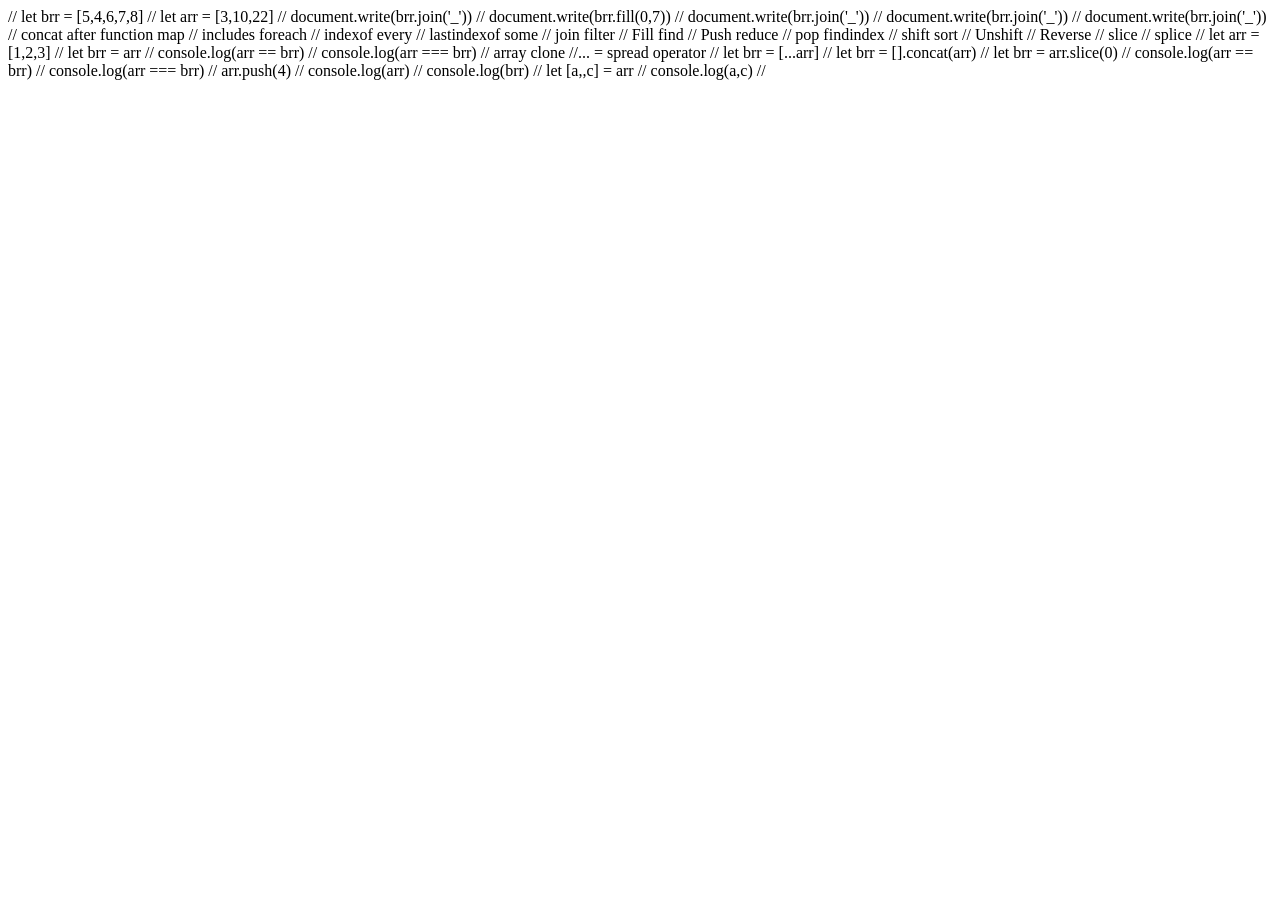
<file: HTML/index.html>
<!DOCTYPE html>
<html lang="en">
<head>
    <meta charset="UTF-8">
    <meta name="viewport" content="width=device-width, initial-scale=1.0">
    <title>Document</title>
</head>
<body>
    <!-- <script>
        let size = +prompt("Enter array size") -->

        // let brr = [5,4,6,7,8]
        // let arr = [3,10,22]

        // document.write(brr.join('_'))
        // document.write(brr.fill(0,7))
        // document.write(brr.join('_'))
        // document.write(brr.join('_'))
        // document.write(brr.join('_'))
        // concat      after function map
        // includes                 foreach
        // indexof                  every
        // lastindexof              some
        // join                     filter
        // Fill                     find
        // Push                     reduce
        // pop                      findindex
        // shift                    sort
        // Unshift
        // Reverse
        // slice
        // splice
    
        // let arr = [1,2,3]
        // let brr = arr
        // console.log(arr == brr)
        // console.log(arr === brr)
// array clone
        //... = spread operator
        // let brr = [...arr]
        // let brr = [].concat(arr)
        // let brr = arr.slice(0)
        // console.log(arr == brr)
        // console.log(arr === brr)
        // arr.push(4)
        // console.log(arr)
        // console.log(brr)


    //     let [a,,c] = arr
    //     console.log(a,c)
    // </script>

    <!-- <script src="/js/object.js"></script> -->
     <script src="/js/hoisting.js"></script>
</body>
</html>
</file>
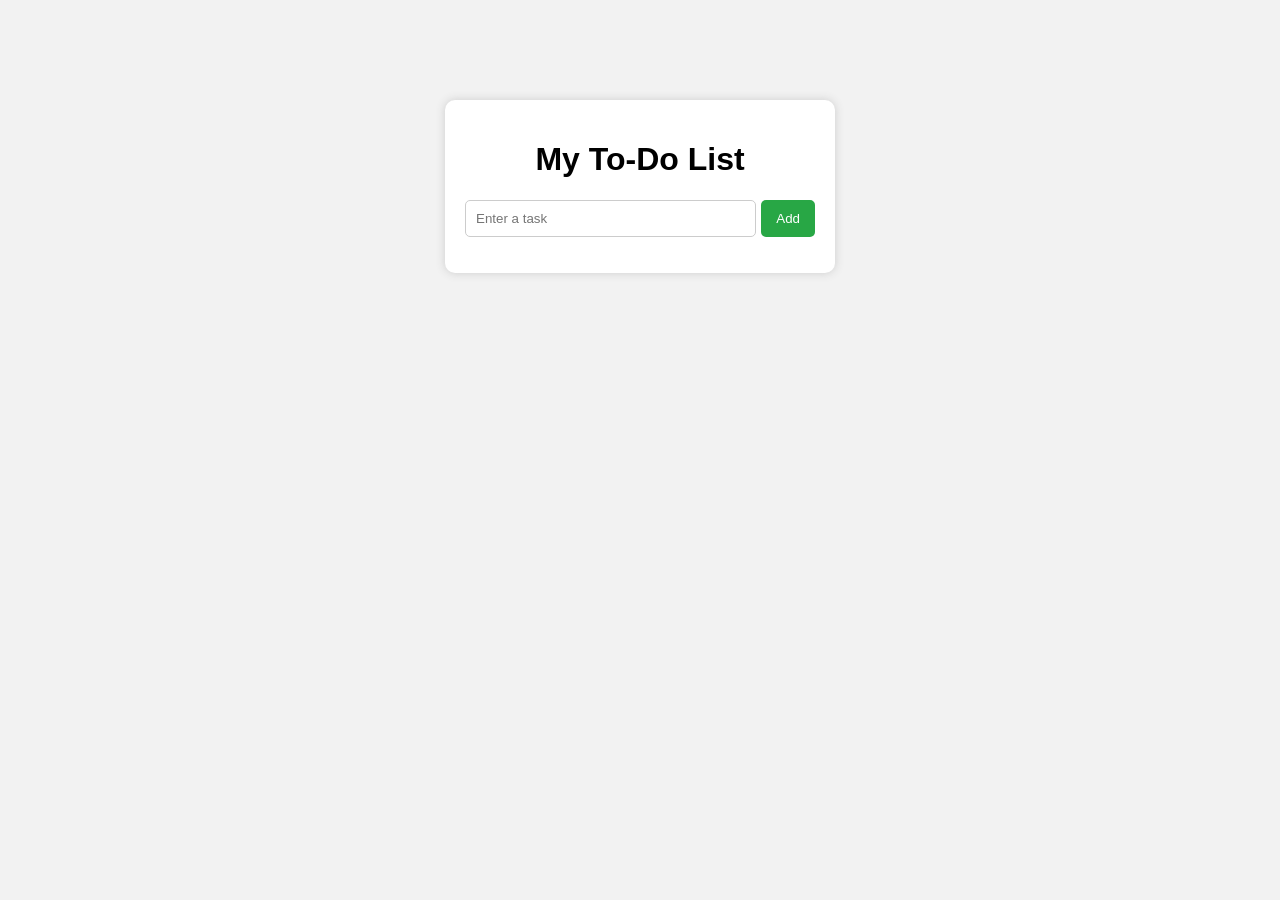
<file: TO DO LIST/index.html>
<!DOCTYPE html>
<html lang="en">
<head>
    <meta charset="UTF-8">
    <meta name="viewport" content="width=device-width, initial-scale=1.0">
    <title>My To-Do List</title>
    <link rel="stylesheet" href="style.css">
</head>
<body>

    <div class="container">
        <h1>My To-Do List</h1>

        <div class="input-box">
            <input type="text" id="taskInput" placeholder="Enter a task">
            <button onclick="addTask()">Add</button>
        </div>

        <ul id="taskList"></ul>
    </div>

    <script src="script.js"></script>
</body>
</html>
</file>
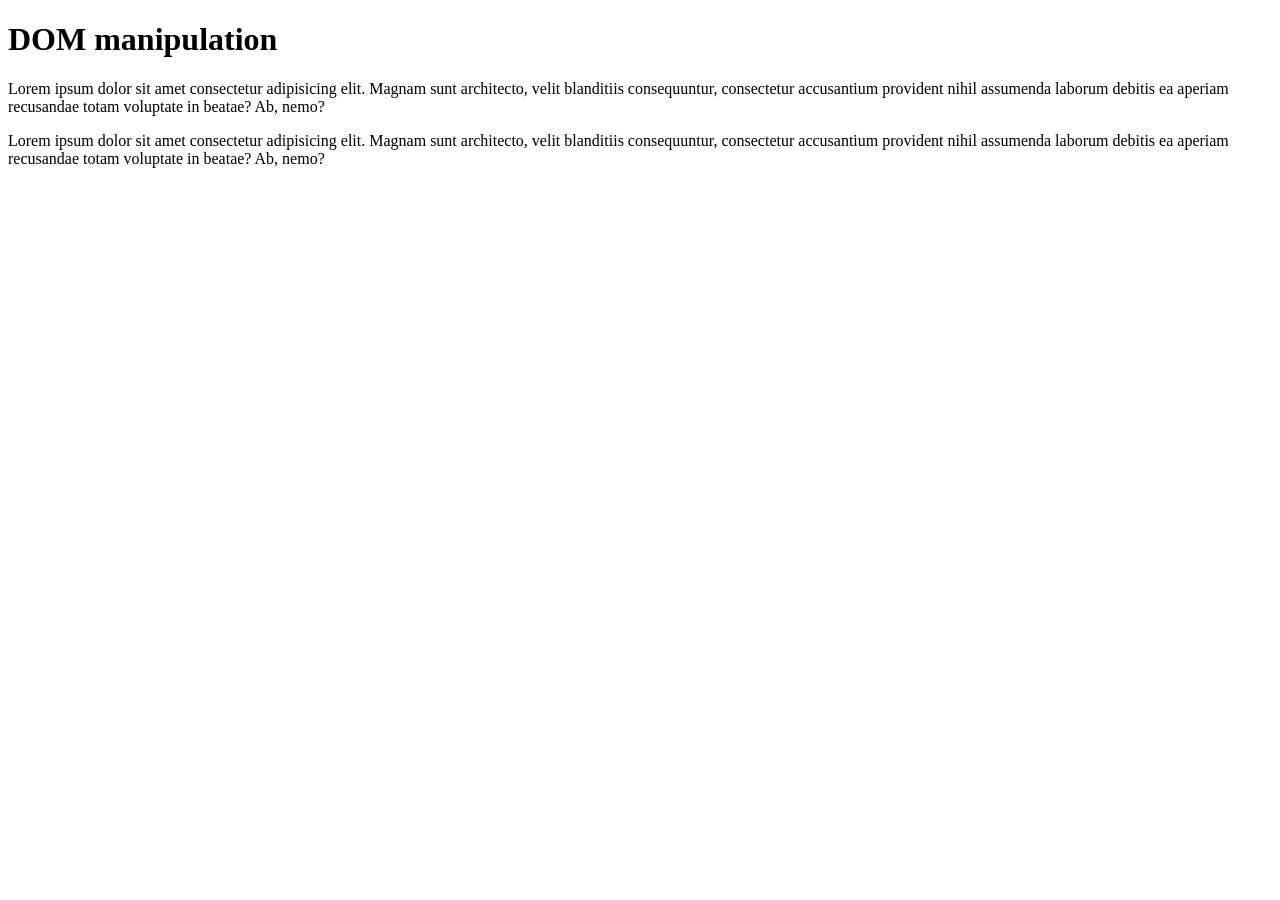
<file: js/DOM/index.html>
<!DOCTYPE html>
<html lang="en">
<head>
    <meta charset="UTF-8">
    <meta name="viewport" content="width=device-width, initial-scale=1.0">
    <title>Document</title>
</head>
<body>
    <div class="container">
        <h1 id="head1">DOM manipulation</h1>
        <p class="para">Lorem ipsum dolor sit amet consectetur adipisicing elit. 
            Magnam sunt architecto, velit blanditiis consequuntur, 
            consectetur accusantium provident nihil assumenda laborum 
            debitis ea aperiam recusandae totam voluptate in beatae? Ab, nemo?
        </p>
        <p class="para">Lorem ipsum dolor sit amet consectetur adipisicing elit. 
            Magnam sunt architecto, velit blanditiis consequuntur, 
            consectetur accusantium provident nihil assumenda laborum 
            debitis ea aperiam recusandae totam voluptate in beatae? Ab, nemo?
        </p>

    </div>
</body>
</html>
</file>
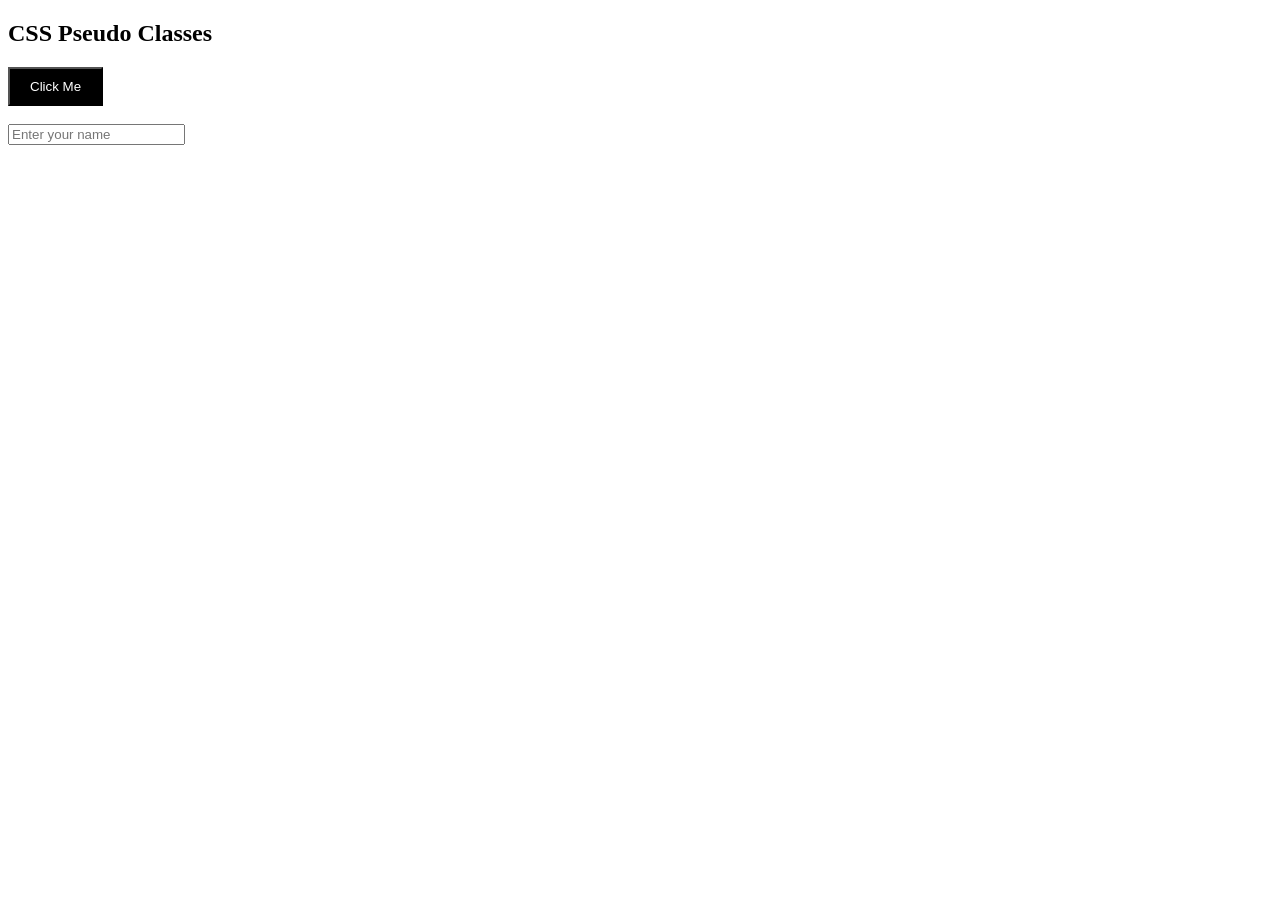
<file: HTML/class.html>
<!DOCTYPE html>
<html>
<head>
    <title>Pseudo Class</title>

    <style>
        button {
            background-color: black;
            color: white;
            padding: 10px 20px;
        }

        button:hover {
            background-color: green;
        }

        button:active {
            background-color: red;
        }

        input:focus {
            border: 3px solid blue;
        }
    </style>
</head>

<body>

    <h2>CSS Pseudo Classes</h2>

    <button>Click Me</button>

    <br><br>

    <input type="text" placeholder="Enter your name">

</body>
</html>
</file>
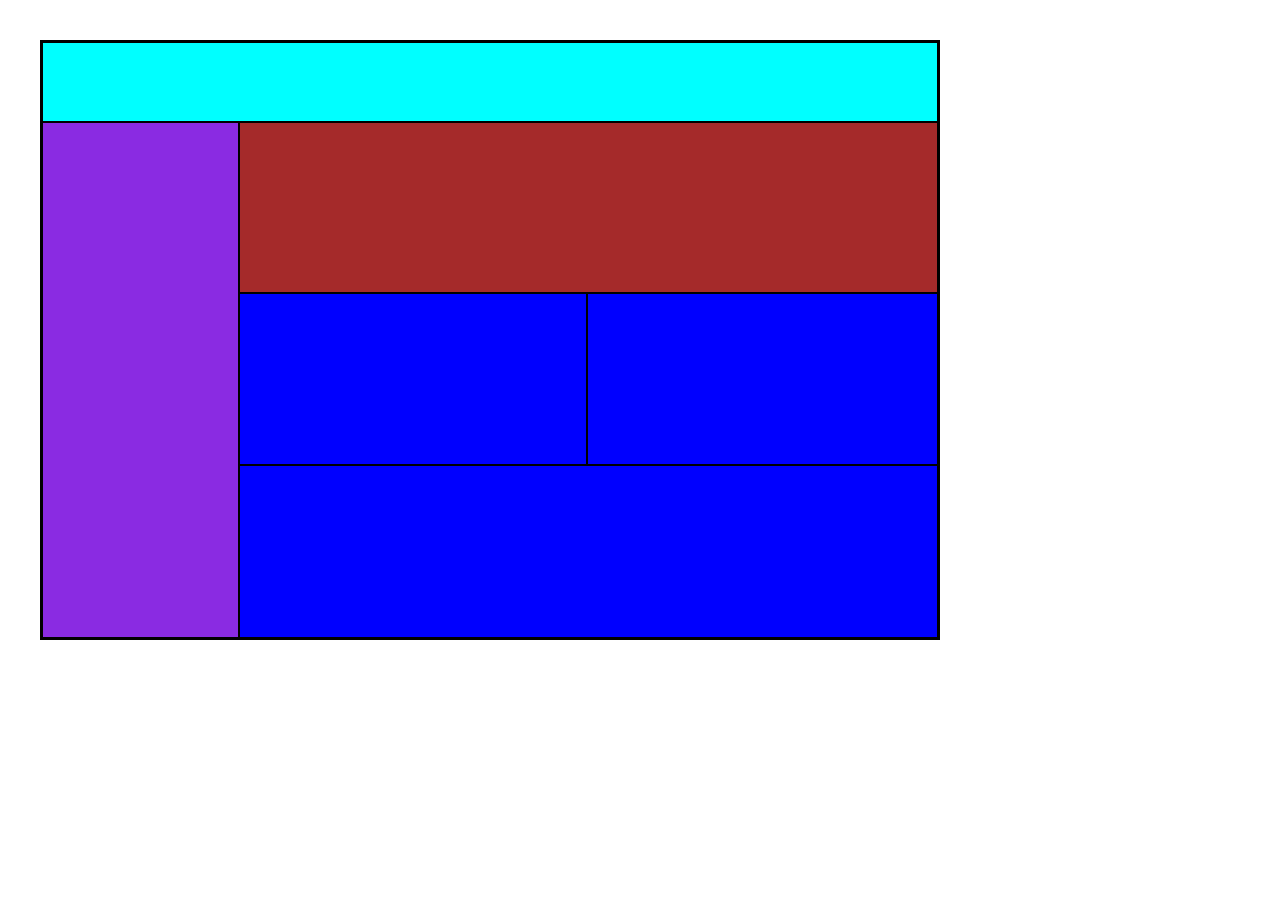
<file: HTML/grid.html>
<!DOCTYPE html>
<html>
<head>
    <title>Grid Layout</title>

    <style>
        * {
            box-sizing: border-box;
        }

        body {
            margin: 0;
            padding: 40px;
        }

        .grid-container {
            width: 900px;
            height: 600px;
            border: 3px solid black;

            display: grid;
            grid-template-columns: 22% 78%;
            grid-template-rows: 80px 1fr;
        }

        /* Top */
        .top {
            grid-column: 1 / 3;
            border-bottom: 2px solid black;

            display: flex;
            justify-content: center;
            align-items: center;
            background-color: aqua;
        }

        /* Left */
        .left {
            border-right: 2px solid black;

            display: flex;
            justify-content: center;
            align-items: center;
            background-color: blueviolet;
        }

        /* Right */
        .right {
            display: grid;
            grid-template-rows: 1fr 1fr 1fr;
            background-color: blue;
        }

        /* Right Top */
        .right-top {
            border-bottom: 2px solid black;

            display: flex;
            justify-content: center;
            align-items: center;
            background-color: brown;
        }

        /* Middle */
        .right-middle {
            display: grid;
            grid-template-columns: 1fr 1fr;
            border-bottom: 2px solid black;
        }

        .right-middle div {
            display: flex;
            justify-content: center;
            align-items: center;
        }

        .right-middle div:first-child {
            border-right: 2px solid black;
        }

        /* Bottom */
        .right-bottom {
            display: flex;
            justify-content: center;
            align-items: center;
        }
    </style>
</head>

<body>

    <div class="grid-container">

        <div class="top">
            
        </div>

        <div class="left">
            
        </div>

        <div class="right">

            <div class="right-top">
                
            </div>

            <div class="right-middle">
                <div></div>
                <div></div>
            </div>

            <div class="right-bottom">
                
            </div>

        </div>

    </div>

</body>
</html>
</file>
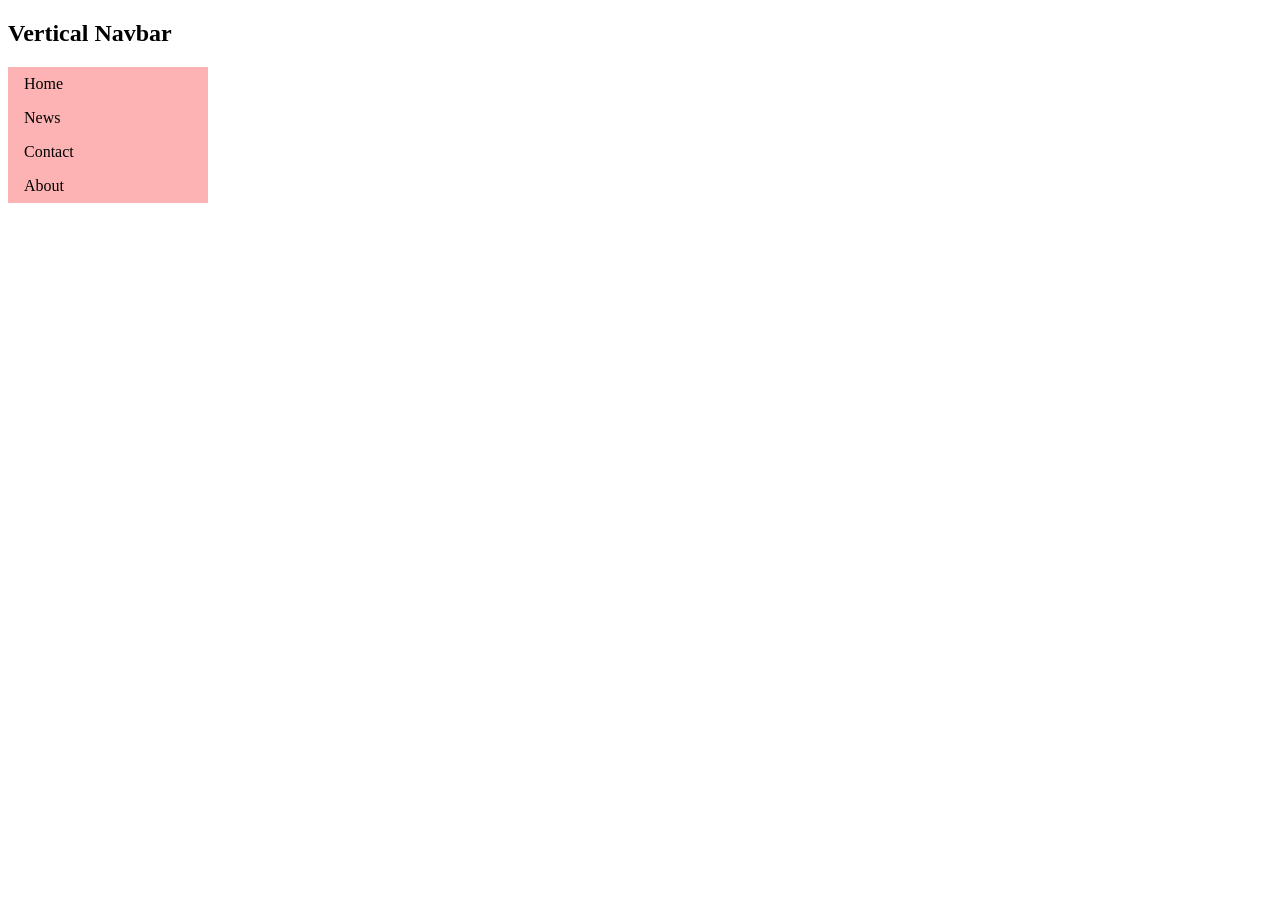
<file: HTML/nav.html>
<!-- <!DOCTYPE html>
<html>
<head>
<style>
body {
  margin: 0;
  padding: 0;
}

h2, p {
  margin: 10px;
}


ul {
  list-style-type: none;
  margin: 0;
  padding: 0;
  overflow: hidden;
  background-color: #f19292;
}

ul li {
  float: left;
}

ul li a {
  display: block;
  color: white;
  text-align: center;
  padding: 14px 16px;
  text-decoration: none;
}

ul li a:hover {
  background-color: #c91c1c;
}
</style>
</head>
<body>

<ul>
  <li><a href="#home">Home</a></li>
  <li><a href="#news">News</a></li>
  <li><a href="#contact">Contact</a></li>
  <li><a href="#about">About</a></li>
</ul>

<h2>Horizontal Navbar</h2>

<p>Some text on the website.</p>

</body>
</html> -->




<!DOCTYPE html>
<html>
<head>
<style>
ul {
  list-style-type: none;
  margin: 0;
  padding: 0;
  width: 200px;
  background-color: #fdb3b3;
}

li a {
  display: block;
  color: black;
  padding: 8px 16px;
  text-decoration: none;
}

/* Change the link and background color on hover */
li a:hover {
  background-color: #8b0808;
  color: white;
}
</style>
</head>
<body>

<h2>Vertical Navbar</h2>

<ul>
  <li><a href="#home">Home</a></li>
  <li><a href="#news">News</a></li>
  <li><a href="#contact">Contact</a></li>
  <li><a href="#about">About</a></li>
</ul>

</body>
</h
</file>
<file: TO DO LIST/style.css>
body {
    font-family: Arial, sans-serif;
    background-color: #f2f2f2;
    margin: 0;
    padding: 0;
}

.container {
    width: 350px;
    margin: 100px auto;
    padding: 20px;
    background-color: white;
    border-radius: 10px;
    box-shadow: 0 0 10px #ccc;
}

h1 {
    text-align: center;
}

.input-box {
    display: flex;
    gap: 5px;
}

input {
    flex: 1;
    padding: 10px;
    border: 1px solid #ccc;
    border-radius: 5px;
}

button {
    padding: 10px 15px;
    background-color: #28a745;
    color: white;
    border: none;
    border-radius: 5px;
    cursor: pointer;
}

ul {
    padding: 0;
    list-style: none;
}

li {
    display: flex;
    justify-content: space-between;
    align-items: center;
    background-color: #f5f5f5;
    padding: 10px;
    margin-top: 10px;
    border-radius: 5px;
}

li.completed span {
    text-decoration: line-through;
    color: gray;
}

.delete-btn {
    background-color: #dc3545;
    margin-left: 10px;
}
</file>
